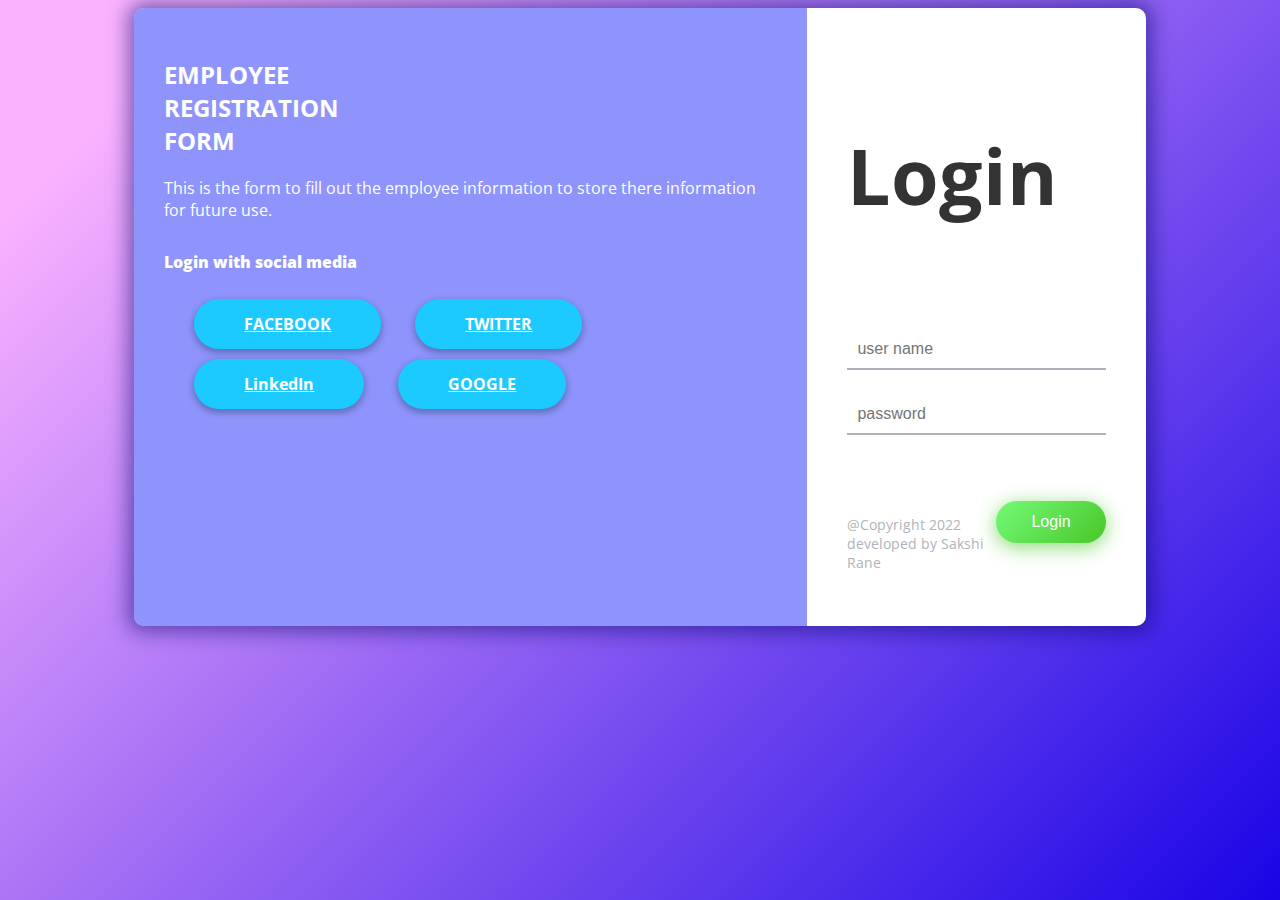
<file: index.html>
<!DOCTYPE html>
<html lang="en" >
<head>
  <meta charset="UTF-8">
  <title>Employee Registration</title>
  <link href="https://fonts.googleapis.com/css?family=Open+Sans" rel="stylesheet">


<link href="https://maxcdn.bootstrapcdn.com/font-awesome/4.7.0/css/font-awesome.min.css" rel="stylesheet" integrity="sha384-wvfXpqpZZVQGK6TAh5PVlGOfQNHSoD2xbE+QkPxCAFlNEevoEH3Sl0sibVcOQVnN" crossorigin="anonymous"><link rel="stylesheet" href="./style.css">

</head>
<body>
<!-- partial:index.partial.html -->
<div class="box-form">
	<div class="left">
		<div class="overlay">
		<h2>EMPLOYEE<br> REGISTRATION<br> FORM</h2>
		<p>This is the form to fill out the employee information to store there information for future use.</p>
		<span>
			
			<p>Login with social media</p>
			<a href="https://www.facebook.com/" style="color: rgb(255, 255, 255);"><b>FACEBOOK</b></a>
			<a href="https://twitter.com/i/flow/login?input_flow_data=%7B%22requested_variant%22%3A%22eyJsYW5nIjoiZW4ifQ%3D%3D%22%7D" style="color: rgb(255,255,255);"><b>TWITTER</b></a>
			<br>
			<a href="https://www.linkedin.com/login" style="color: rgb(255,255,255);"><b>LinkedIn</b></a>
			<a href="https://accounts.google.com/signin/v2/identifier?flowName=GlifWebSignIn&flowEntry=ServiceLogin" style="color: rgb(255,255,255);"><b>GOOGLE</b></a>
	  
		</span>
		</div>
	</div>
	
	
		<div class="right">
			
		<h5>Login</h5>
		<div class="inputs">
			<input type="text" placeholder="user name" username="Sakshi" required>
			<br>
			<input type="password" placeholder="password" password="123456" required>
		</div>
			
			<br><br>
			
			<br>
			<a href="registration.html"><button>Login</button></a>
	

	<footer class="white-section" id="footer">
			<div class="container-fluid">
				<p><p>@Copyright 2022 developed by Sakshi Rane</p></p><p>
					
			</div>
		</footer>
	
	
</div>
<!-- partial -->
  
</body>
</html>
</file>
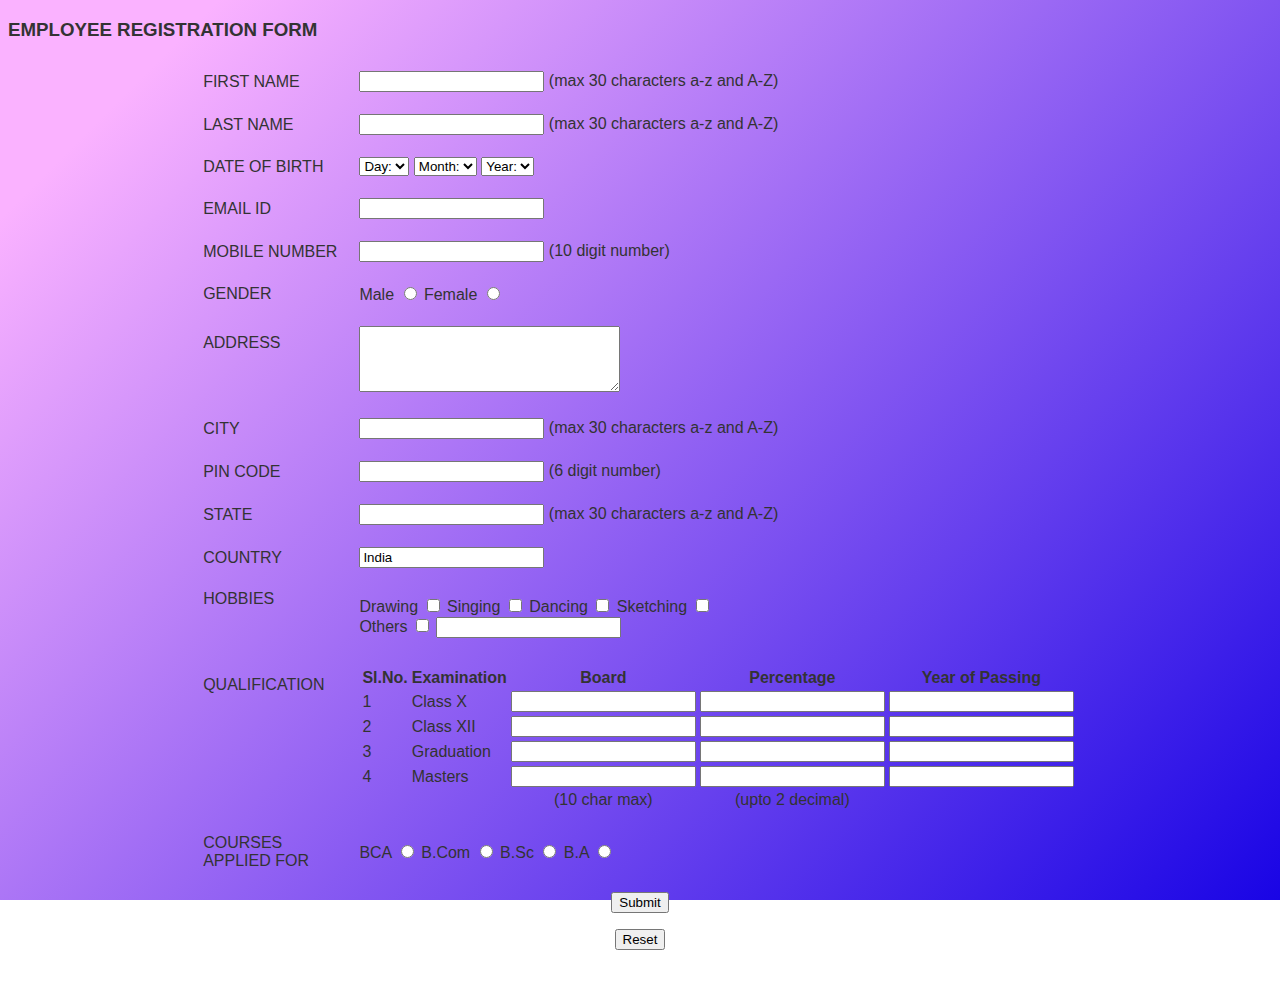
<file: registration.html>
<!DOCTYPE html>
<html lang="en" >
<head>
  <meta charset="UTF-8">
  <title>Employee Registration Form </title>
  <link rel="stylesheet" href="./style.css">

</head>
<body>
<!-- partial:index.partial.html -->
<html>
<head>
<title>Employee Registration Form</title>

</head>
 
<body>
<h3>EMPLOYEE REGISTRATION FORM</h3>

 
<table align ="center" cellpadding = "10">
 
<!----- First Name ---------------------------------------------------------->
<tr>
<td>FIRST NAME</td>
<td><input type="text" name="First_Name" maxlength="30" required/>
(max 30 characters a-z and A-Z)
</td>
</tr>
 
<!----- Last Name ---------------------------------------------------------->
<tr>
<td>LAST NAME</td>
<td><input type="text" name="Last_Name" maxlength="30" required/>
(max 30 characters a-z and A-Z)
</td>
</tr>
 
<!----- Date Of Birth -------------------------------------------------------->
<tr>
<td>DATE OF BIRTH</td>
 
<td>
<select name="Birthday_day" id="Birthday_Day" required>
<option value="-1">Day:</option>
<option value="1">1</option>
<option value="2">2</option>
<option value="3">3</option>
 
<option value="4">4</option>
<option value="5">5</option>
<option value="6">6</option>
<option value="7">7</option>
<option value="8">8</option>
<option value="9">9</option>
<option value="10">10</option>
<option value="11">11</option>
<option value="12">12</option>
<option value="13">13</option>
<option value="14">14</option>
<option value="15">15</option>
<option value="16">16</option>
<option value="17">17</option>
<option value="18">18</option>
<option value="19">19</option>
<option value="20">20</option>
<option value="21">21</option>
<option value="22">22</option>
<option value="23">23</option>
<option value="24">24</option>
<option value="25">25</option>
<option value="26">26</option>
<option value="27">27</option>
<option value="28">28</option>
<option value="29">29</option>
<option value="30">30</option>
<option value="31">31</option>
</select>
 
<select id="Birthday_Month" name="Birthday_Month" required>
<option value="-1">Month:</option>
<option value="January">Jan</option>
<option value="February">Feb</option>
<option value="March">Mar</option>
<option value="April">Apr</option>
<option value="May">May</option>
<option value="June">Jun</option>
<option value="July">Jul</option>
<option value="August">Aug</option>
<option value="September">Sep</option>
<option value="October">Oct</option>
<option value="November">Nov</option>
<option value="December">Dec</option>
</select>
 
<select name="Birthday_Year" id="Birthday_Year" required>
 
<option value="-1">Year:</option>
<option value="2012">2012</option>
<option value="2011">2011</option>
<option value="2010">2010</option>
<option value="2009">2009</option>
<option value="2008">2008</option>
<option value="2007">2007</option>
<option value="2006">2006</option>
<option value="2005">2005</option>
<option value="2004">2004</option>
<option value="2003">2003</option>
<option value="2002">2002</option>
<option value="2001">2001</option>
<option value="2000">2000</option>
<option value="1999">1999</option>
<option value="1998">1998</option>
<option value="1997">1997</option>
<option value="1996">1996</option>
<option value="1995">1995</option>
<option value="1994">1994</option>
<option value="1993">1993</option>
<option value="1992">1992</option>
<option value="1991">1991</option>
<option value="1990">1990</option>
 
</select>
</td>
</tr>
 
<!----- Email Id ---------------------------------------------------------->
<tr>
<td>EMAIL ID</td>
<td><input type="text" name="Email_Id" maxlength="100" required/></td>
</tr>
 
<!----- Mobile Number ---------------------------------------------------------->
<tr>
<td>MOBILE NUMBER</td>
<td>
<input type="text" name="Mobile_Number" maxlength="10" required/>
(10 digit number)
</td>
</tr>
 
<!----- Gender ----------------------------------------------------------->
<tr>
<td>GENDER</td>
<td>
Male <input type="radio" name="Gender" value="Male" />
Female <input type="radio" name="Gender" value="Female" />
</td>
</tr>
 
<!----- Address ---------------------------------------------------------->
<tr>
<td>ADDRESS <br /><br /><br /></td>
<td><textarea name="Address" rows="4" cols="30" required></textarea></td>
</tr>
 
<!----- City ---------------------------------------------------------->
<tr>
<td>CITY</td>
<td><input type="text" name="City" maxlength="30" required/>
(max 30 characters a-z and A-Z)
</td>
</tr>
 
<!----- Pin Code ---------------------------------------------------------->
<tr>
<td>PIN CODE</td>
<td><input type="text" name="Pin_Code" maxlength="6" required/>
(6 digit number)
</td>
</tr>
 
<!----- State ---------------------------------------------------------->
<tr>
<td>STATE</td>
<td><input type="text" name="State" maxlength="30" required/>
(max 30 characters a-z and A-Z)
</td>
</tr>
 
<!----- Country ---------------------------------------------------------->
<tr>
<td>COUNTRY</td>
<td><input type="text" name="Country" value="India" readonly="readonly" required/></td>
</tr>
 
<!----- Hobbies ---------------------------------------------------------->
 
<tr>
<td>HOBBIES <br /><br /><br /></td>
 
<td>
Drawing
<input type="checkbox" name="Hobby_Drawing" value="Drawing" />
Singing
<input type="checkbox" name="Hobby_Singing" value="Singing" />
Dancing
<input type="checkbox" name="Hobby_Dancing" value="Dancing" />
Sketching
<input type="checkbox" name="Hobby_Cooking" value="Cooking" />
<br />
Others
<input type="checkbox" name="Hobby_Other" value="Other">
<input type="text" name="Other_Hobby" maxlength="30" />
</td>
</tr>
 
<!----- Qualification---------------------------------------------------------->
<tr>
<td>QUALIFICATION <br /><br /><br /><br /><br /><br /><br /></td>
 
<td>
<table>
 
<tr>
<td align="center"><b>Sl.No.</b></td>
<td align="center"><b>Examination</b></td>
<td align="center"><b>Board</b></td>
<td align="center"><b>Percentage</b></td>
<td align="center"><b>Year of Passing</b></td>
</tr>
 
<tr>
<td>1</td>
<td>Class X</td>
<td><input type="text" name="ClassX_Board" maxlength="30" /></td>
<td><input type="text" name="ClassX_Percentage" maxlength="30" /></td>
<td><input type="text" name="ClassX_YrOfPassing" maxlength="30" /></td>
</tr>
 
<tr>
<td>2</td>
<td>Class XII</td>
<td><input type="text" name="ClassXII_Board" maxlength="30" /></td>
<td><input type="text" name="ClassXII_Percentage" maxlength="30" /></td>
<td><input type="text" name="ClassXII_YrOfPassing" maxlength="30" /></td>
</tr>
 
<tr>
<td>3</td>
<td>Graduation</td>
<td><input type="text" name="Graduation_Board" maxlength="30" /></td>
<td><input type="text" name="Graduation_Percentage" maxlength="30" /></td>
<td><input type="text" name="Graduation_YrOfPassing" maxlength="30" /></td>
</tr>
 
<tr>
<td>4</td>
<td>Masters</td>
<td><input type="text" name="Masters_Board" maxlength="30" /></td>
<td><input type="text" name="Masters_Percentage" maxlength="30" /></td>
<td><input type="text" name="Masters_YrOfPassing" maxlength="30" /></td>
</tr>
 
<tr>
<td></td>
<td></td>
<td align="center">(10 char max)</td>
<td align="center">(upto 2 decimal)</td>
</tr>
</table>
 
</td>
</tr>
 
<!----- Course ---------------------------------------------------------->
<tr>
<td>COURSES<br />APPLIED FOR</td>
<td>
BCA
<input type="radio" name="Course_BCA" value="BCA">
B.Com
<input type="radio" name="Course_BCom" value="B.Com">
B.Sc
<input type="radio" name="Course_BSc" value="B.Sc">
B.A
<input type="radio" name="Course_BA" value="B.A">
</td>
</tr>
 
<!----- Submit and Reset ------------------------------------------------->
<tr>
  <td colspan="2" align="center">
    <button onclick="mySubmit()" type="submit">Submit</button><p id="demo"></p>
      <script>
        function mySubmit() {
          var txt;
          if (confirm("Are you sure you want to submit the form?")) {
            txt = "Your Form got Submitted!";
          } else {
            txt = "You pressed Cancel!";
          }
          document.getElementById("demo").innerHTML = txt;
        }
      </script>

    <button onclick="myReset()" type="reset">Reset</button><p id="demo2"></p>
      <script>
        function myReset() {
          var txt;
          if (confirm("Are you sure you want to reset the form?")) {
            txt = "You Form got reset!";
          } else {
            txt = "You pressed Cancel!";
          }
          document.getElementById("demo2").innerHTML = txt;
        }
      </script>
  </td>
</tr>

</table>
 
</form>


 
</body>
</html>
<!-- partial -->
  
</body>
</html>
</file>
<file: style.css>
body {
  background-image: linear-gradient(135deg, #FAB2FF 10%, #1904E5 100%);
  background-size: cover;
  background-repeat: no-repeat;
  background-attachment: fixed;
  font-family: "Open Sans", sans-serif;
  color: #333333;
}

.box-form {
  margin: 0 auto;
  width: 80%;
  background: #FFFFFF;
  border-radius: 10px;
  overflow: hidden;
  display: flex;
  flex: 1 1 100%;
  align-items: stretch;
  justify-content: space-between;
  box-shadow: 0 0 20px 6px #090b6f85;
}
@media (max-width: 980px) {
  .box-form {
    flex-flow: wrap;
    text-align: center;
    align-content: center;
    align-items: center;
  }
}
.box-form div {
  height: auto;
}
.box-form .left {
  color: #FFFFFF;
  background-size: cover;
  background-repeat: no-repeat;
  background-image: url("https://i.pinimg.com/736x/5d/73/ea/5d73eaabb25e3805de1f8cdea7df4a42--tumblr-backgrounds-iphone-phone-wallpapers-iphone-wallaper-tumblr.jpg");
  overflow: hidden;
}
.box-form .left .overlay {
  padding: 30px;
  width: 100%;
  height: 100%;
  background: #5961f9ad;
  overflow: hidden;
  box-sizing: border-box;
}
.box-form .left .overlay h1 {
  font-size: 10vmax;
  line-height: 1;
  font-weight: 900;
  margin-top: 40px;
  margin-bottom: 20px;
}
.box-form .left .overlay span p {
  margin-top: 30px;
  font-weight: 900;
}
.box-form .left .overlay span a {
  align-items: center;
  color: #FFFFFF;
  margin-top: 10px;
  padding: 14px 50px;
  border-radius: 100px;
  display: inline-block;
  box-shadow: 0 3px 6px 1px #042d4657;
  background: #1dcaff;
  margin-left: 30px;
} 

.box-form .right {
  padding: 40px;
  overflow: hidden;
  align-items: center;
}

.vertical-center {
  margin: 0;
  position: absolute;
  top: 50%;
  -ms-transform: translateY(-50%);
  transform: translateY(-50%);
}

@media (max-width: 980px) {
  .box-form .right {
    width: 100%;
  }
}
.box-form .right h5 {
  font-size: 6vmax;
  line-height: 0;
}
.box-form .right p {
  font-size: 14px;
  color: #B0B3B9;
}
.box-form .right .inputs {
  overflow: hidden;
}
.box-form .right input {
  width: 100%;
  padding: 10px;
  margin-top: 25px;
  font-size: 16px;
  border: none;
  outline: none;
  border-bottom: 2px solid #B0B3B9;
}
.box-form .right .remember-me--forget-password {
  display: flex;
  justify-content: space-between;
  align-items: center;
}
.box-form .right .remember-me--forget-password input {
  margin: 0;
  margin-right: 7px;
  width: auto;
}
.box-form .right button {
  float: right;
  color: #fff;
  font-size: 16px;
  padding: 12px 35px;
  border-radius: 50px;
  display: inline-block;
  border: 0;
  outline: 0;
  box-shadow: 0px 4px 20px 0px #49c628a6;
  background-image: linear-gradient(135deg, #70F570 10%, #49C628 100%);
}

label {
  display: block;
  position: relative;
  margin-left: 30px;
}

label::before {
  content: ' \f00c';
  position: absolute;
  font-family: FontAwesome;
  background: transparent;
  border: 3px solid #70F570;
  border-radius: 4px;
  color: transparent;
  left: -30px;
  transition: all 0.2s linear;
}

label:hover::before {
  font-family: FontAwesome;
  content: ' \f00c';
  color: #fff;
  cursor: pointer;
  background: #70F570;
}

label:hover::before .text-checkbox {
  background: #70F570;
}

label span.text-checkbox {
  display: inline-block;
  height: auto;
  position: relative;
  cursor: pointer;
  transition: all 0.2s linear;
}

label input[type="checkbox"] {
  display: none;
}
</file>
